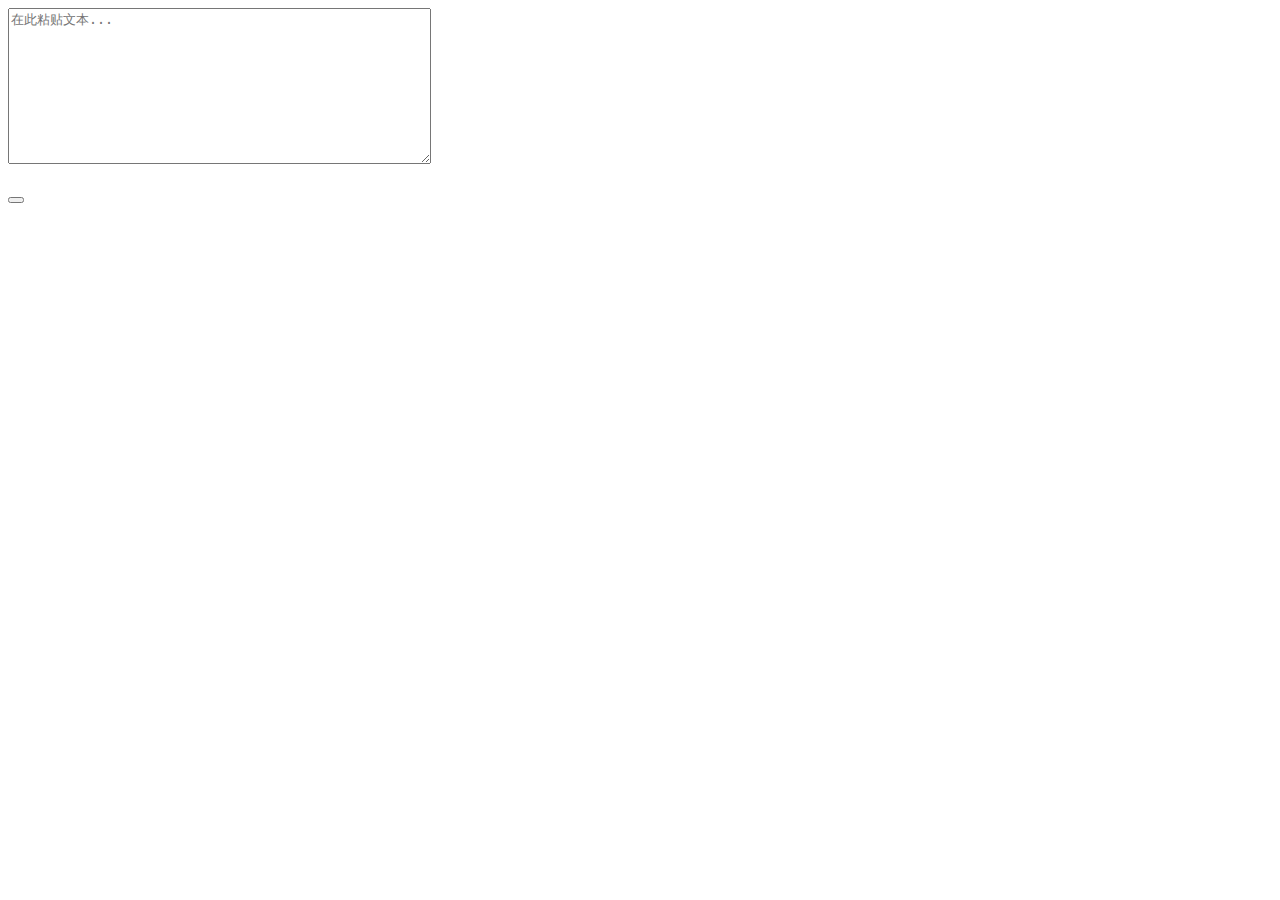
<file: index.html>
<!DOCTYPE html>
<html lang="en">
<head>
    <meta charset="UTF-8">
    <meta name="viewport" content="width=device-width, initial-scale=1.0">
    <title>听知识 - 抖音号：tingzhishi</title>
</head>
<body>

    <!-- 多行文本框 -->
    <textarea id="inputText" rows="10" cols="50" placeholder="在此粘贴文本..."></textarea>
    <br><br>

    <!-- 提交按钮 -->
    <button onclick="displayText()">   </button>
    <br><br>

    <!-- 显示文本的区域 -->
    <div id="outputText" style="white-space: pre-wrap;"></div>

    <script>
        function displayText() {
            // 获取文本框的内容
            var text = document.getElementById("inputText").value;
            
            // 过滤掉井号(#)和星号(*)
            var filteredText = text.replace(/[#*]/g, '');

            // 过滤掉上标（<sup>标签）
            filteredText = filteredText.replace(/<sup>.*?<\/sup>/g, '');

            // 过滤掉纯文本中的所有上标字符（包括2、3、0等上标）
            // 这些是常见的上标字符范围，可以根据需要添加更多字符
            filteredText = filteredText.replace(/[²³⁰¹²³⁴⁵⁶⁷⁸⁹]/g, '');
            
            // 将过滤后的内容显示在网页中
            document.getElementById("outputText").innerText = filteredText;
        }
    </script>
</body>
</html>
</file>
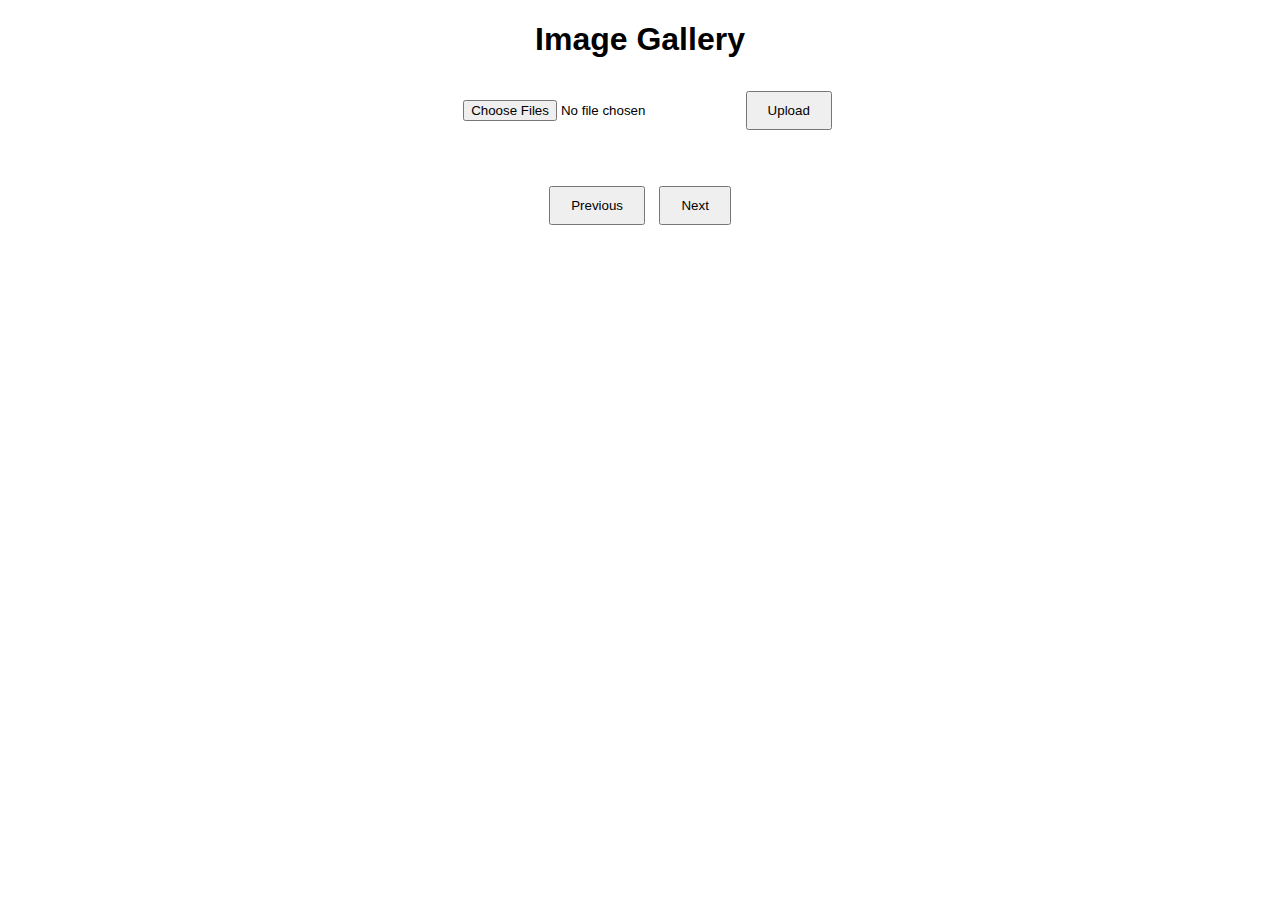
<file: hua/index.html>
<!DOCTYPE html>
<html lang="en">
<head>
    <meta charset="UTF-8">
    <meta name="viewport" content="width=device-width, initial-scale=1.0">
    <title>Image Gallery</title>
    <link rel="stylesheet" href="styles.css">
</head>
<body>
    <h1>Image Gallery</h1>
    
    <input type="file" id="uploadInput" accept="image/*" multiple>
    <button id="uploadButton">Upload</button>
    
    <div id="gallery"></div>
    
    <div id="pagination">
        <button id="prevPage">Previous</button>
        <button id="nextPage">Next</button>
    </div>
    
    <script src="script.js"></script>
</body>
</html>
</file>
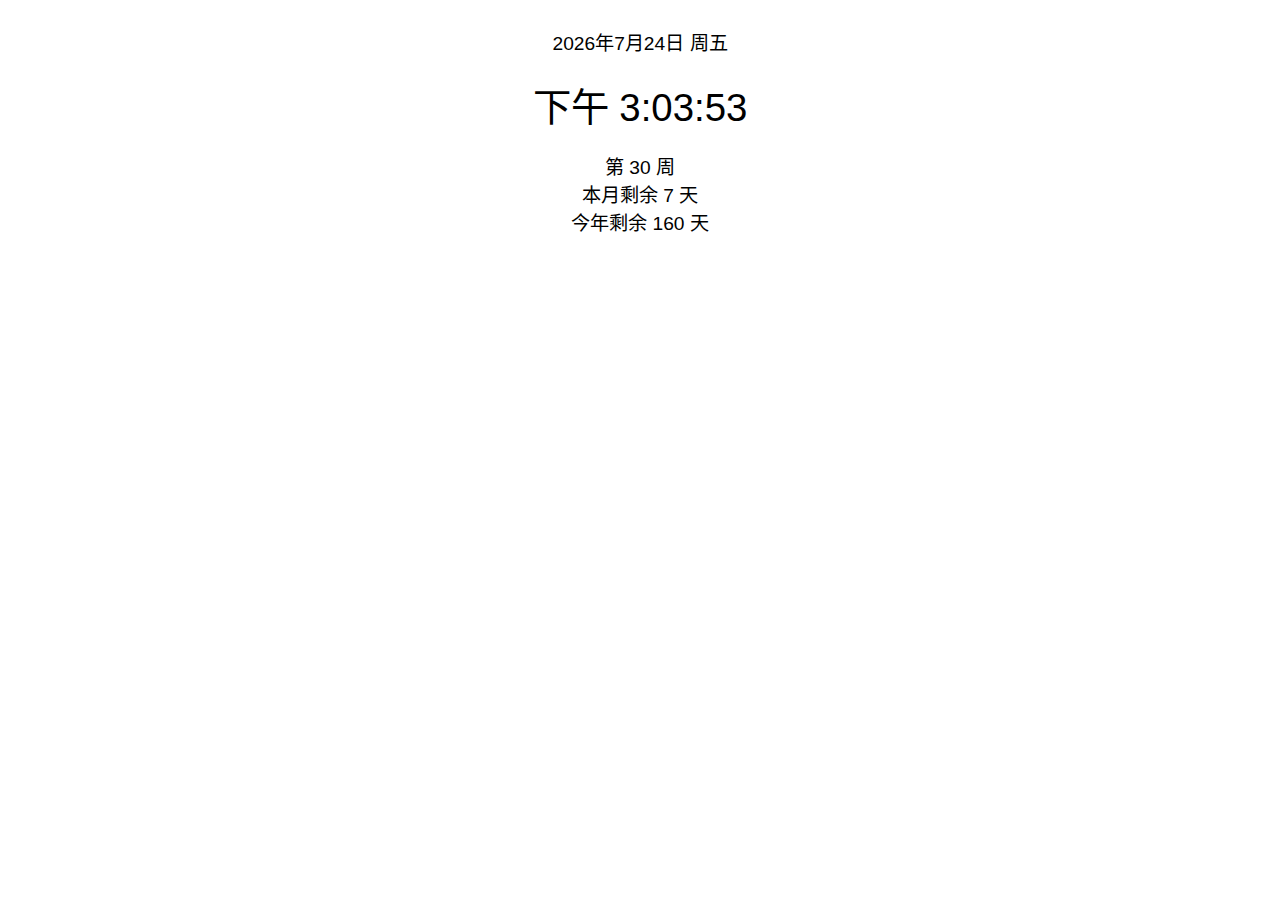
<file: clock.html>
<!DOCTYPE html>
<html lang="zh-CN">
<head>
  <meta charset="UTF-8" />
  <title>Kindle 时钟</title>
  <style>
    body {
      font-family: sans-serif;
      background: white;
      color: black;
      text-align: center;
      padding: 20px;
      font-size: 1.2em;
    }
    .time {
      font-size: 2em;
      margin: 20px 0;
    }
  </style>
</head>
<body>
  <div id="date"></div>
  <div class="time" id="time"></div>
  <div id="extra"></div>

  <script>
    function updateClock() {
      const now = new Date();

      // 日期
      const year = now.getFullYear();
      const month = now.getMonth() + 1;
      const date = now.getDate();
      const weekday = ['日','一','二','三','四','五','六'][now.getDay()];
      document.getElementById("date").textContent = `${year}年${month}月${date}日 周${weekday}`;

      // 时间
      let hour = now.getHours();
      const minute = now.getMinutes().toString().padStart(2, '0');
      const second = now.getSeconds().toString().padStart(2, '0');
      const ampm = hour < 12 ? '上午' : '下午';
      hour = hour % 12 || 12;
      document.getElementById("time").textContent = `${ampm} ${hour}:${minute}:${second}`;

      // 第几周、本月剩余、今年剩余
      const firstDay = new Date(now.getFullYear(), 0, 1);
      const weekNumber = Math.ceil((((now - firstDay) / 86400000) + firstDay.getDay() + 1) / 7);

      const endOfMonth = new Date(year, month, 0);
      const daysLeftMonth = endOfMonth.getDate() - date;

      const endOfYear = new Date(year + 1, 0, 1);
      const daysLeftYear = Math.floor((endOfYear - now) / (1000 * 60 * 60 * 24));

      document.getElementById("extra").innerHTML =
        `第 ${weekNumber} 周<br>本月剩余 ${daysLeftMonth} 天<br>今年剩余 ${daysLeftYear} 天`;
    }

    updateClock();
    setInterval(updateClock, 1000);
  </script>
</body>
</html>
</file>
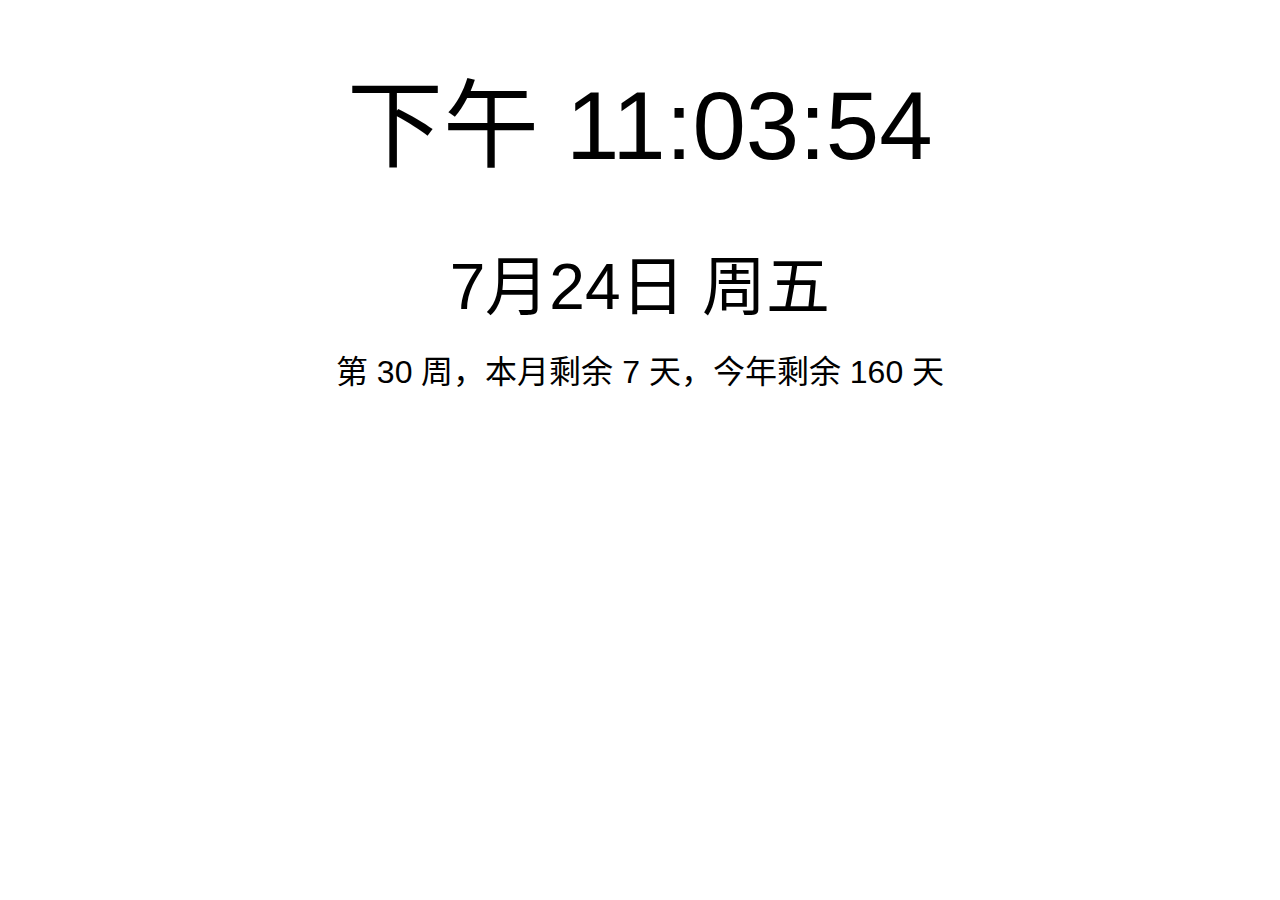
<file: test.html>
<!DOCTYPE html>
<html lang="zh-CN">
<head>
    <meta charset="UTF-8">
    <title>Kindle 时钟</title>
    <meta name="viewport" content="width=device-width, initial-scale=1.0">
    <style>
        body {
            text-align: center;
            font-family: sans-serif;
        }

        #time {
            font-size: 6em;
            margin: 0.5em 0;
        }

        #date {
            font-size: 4em;
            margin: 0.3em 0;
        }

        #extra {
            font-size: 2em;
            margin: 0.5em 0;
        }
    </style>
</head>
<body>
    <p id="time">下午 10:25:09</p>
    <p id="date">10月16日 星期六</p>
    <p id="extra">第 X 周，本月剩余 X 天，今年剩余 X 天</p>

    <script>
        function refresh() {
            var timeZone = 8;
            var d = new Date();
            d.setMinutes(d.getMinutes() + d.getTimezoneOffset() + (timeZone * 60));

            // 时间
            var amOrPm = ["上午", "下午"];
            var hour = d.getHours() - Math.floor(d.getHours() / 13) * 12;
            document.getElementById("time").innerHTML =
                amOrPm[Math.floor(d.getHours() / 12)] + " " +
                ("0" + hour).slice(-2) + ":" +
                ("0" + d.getMinutes()).slice(-2) + ":" +
                ("0" + d.getSeconds()).slice(-2);

            // 日期
            var whichDay = ["日", "一", "二", "三", "四", "五", "六"];
            document.getElementById("date").innerHTML =
                (d.getMonth() + 1) + "月" + d.getDate() + "日 周" + whichDay[d.getDay()];

            // 额外信息
            var startOfYear = new Date(d.getFullYear(), 0, 1);
            var daysPassed = Math.floor((d - startOfYear) / (24 * 60 * 60 * 1000));
            var weekNumber = Math.ceil((daysPassed + startOfYear.getDay() + 1) / 7);

            var endOfMonth = new Date(d.getFullYear(), d.getMonth() + 1, 0);
            var daysLeftMonth = endOfMonth.getDate() - d.getDate();

            var endOfYear = new Date(d.getFullYear() + 1, 0, 1);
            var daysLeftYear = Math.floor((endOfYear - d) / (1000 * 60 * 60 * 24));

            document.getElementById("extra").innerHTML =
                `第 ${weekNumber} 周，本月剩余 ${daysLeftMonth} 天，今年剩余 ${daysLeftYear} 天`;
        }

        refresh();
        setInterval("refresh()", 1000);
    </script>
</body>
</html>
</file>
<file: hua/styles.css>
body {
    font-family: Arial, sans-serif;
    text-align: center;
}

#uploadInput {
    margin: 20px;
}

#gallery {
    display: flex;
    flex-wrap: wrap;
    justify-content: center;
    margin-top: 20px;
}

#gallery img {
    margin: 10px;
    max-width: 200px;
    max-height: 200px;
}

#pagination {
    margin-top: 20px;
}

button {
    padding: 10px 20px;
    margin: 5px;
    cursor: pointer;
}
</file>
